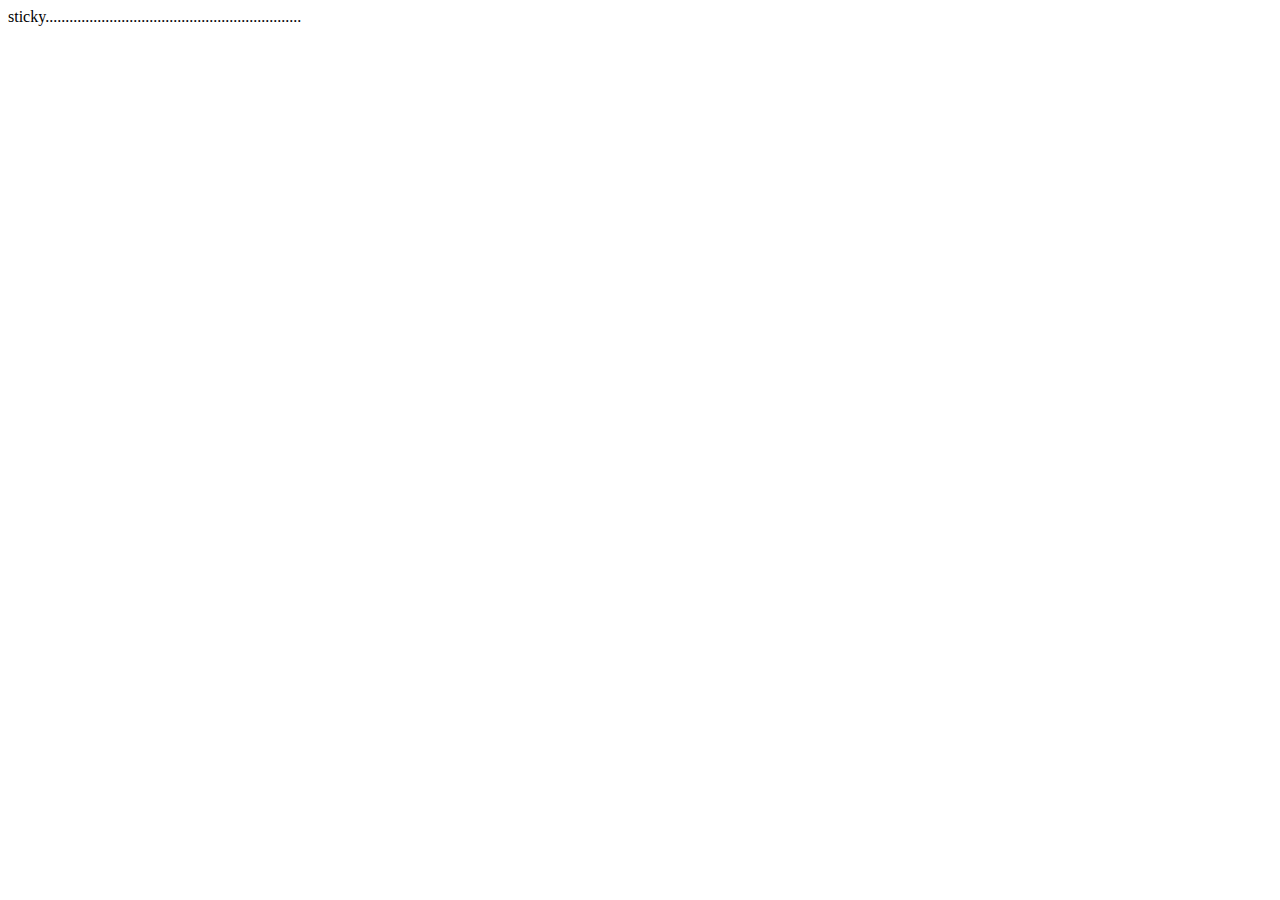
<file: Internship Day2.html>
<!-- <!DOCTYPE html>
<html lang="en">
<head>
    <meta charset="UTF-8">
    <meta name="viewport" content="width=device-width, initial-scale=1.0">
    <title>Day 2</title>
    <link rel="stylesheet" href="styles.css">
    <style>
        .red{
            background: pink;
        }
    </style>
</head>                                 
<body>
    -----------------------------------------------START: HTML FORMS---------------------------------------------------------------
    <form action="">
       
        <label for="username">User Name:</label>
        <input type="text" name="username" id="username">

        <label for="phonenumber">Phone number</label>
        <input type="number" name="phonenumber" id="phonenumber">

       <label for="terms">Terms</label>
        <input type="checkbox" name="terms" id="terms">

       <button type="submit">submit</button>
    </form>
    ------------------------------------------------END:HTML FORMS------------------------------------------------------------

    <div class ="box red" style="background:black"></div>
    <div class ="box green"></div>
    <div class="box pink"></div> -->

<!-- CSS PLAY -->

<!-- Pooja 
<div></div>
<p></p>
<h1></h1>
Pooja -->


<!-- Positions -->
<div class="uppercontainer"></div>
<div class="container">
    <div class="box green"></div>
    <div class="box red"></div>
    <div class="box blue"></div>
    <div class="box yellow"></div>
    <div class="box white"></div>
    <div class="box violet"></div>
    <div class="box orange">sticky................................................................</div>
</div>
</file>
